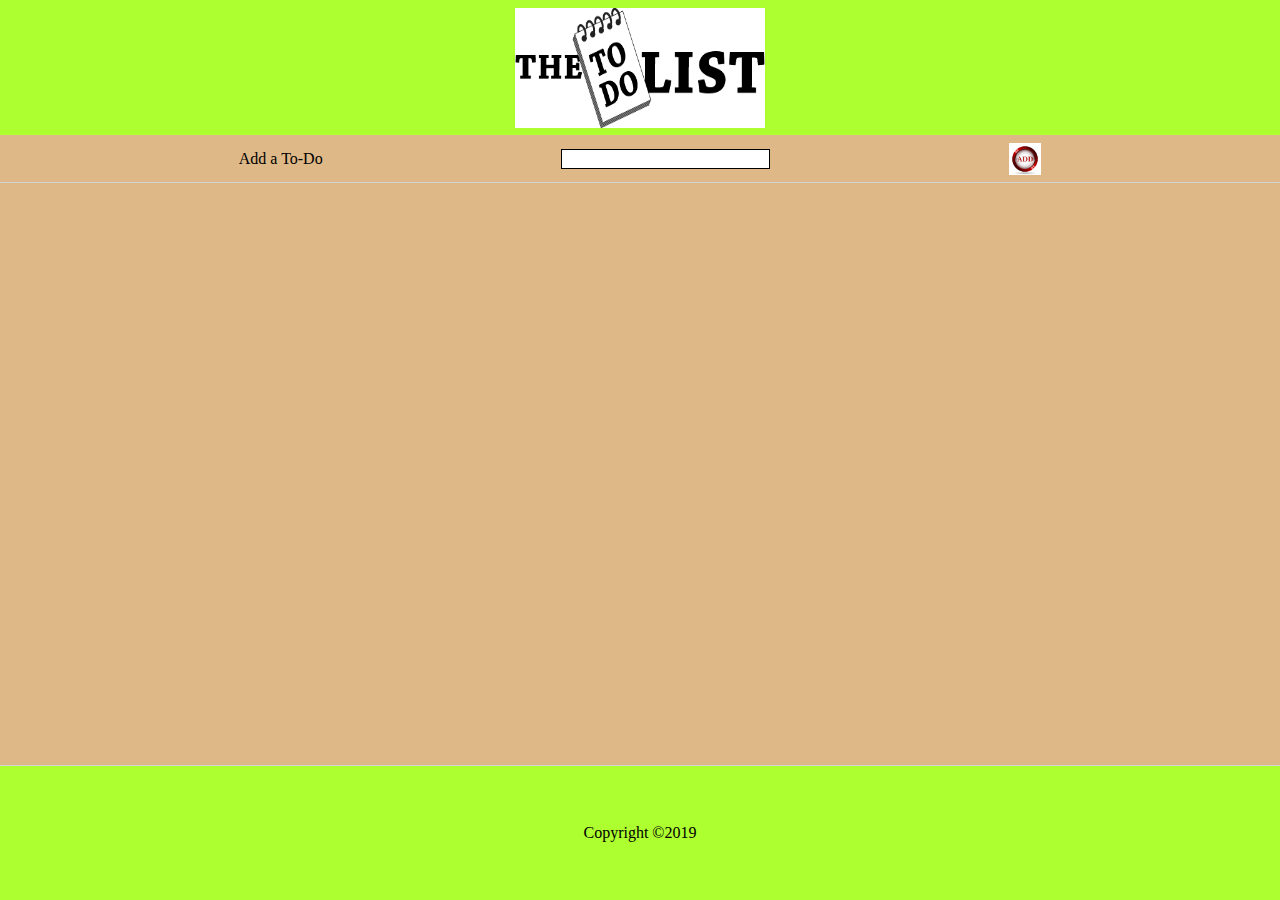
<file: index.htm>
<!DOCTYPE html>
<html lang="en">
<head>
    <meta charset="UTF-8">
    <meta name="viewport" content="width=device-width, initial-scale=1.0">
    <meta http-equiv="X-UA-Compatible" content="ie=edge">
    <title>To-Do List</title>
    <link rel="stylesheet" href="css/styles.css">
    <div id="div"></div>
    
</head>
<body>
    <header>
        <!-- <h1>My List to Do</h1> -->
        
        <img src="img/todolist_logo copy.gif" alt="My List to do" width="250" height="120">
        
    </header>
    <main>
        <form action="/" method="get" id="todo">
            <label for="todo-label">Add a To-Do</label>
            <input id="todo-label" type="text" name="todo-label"> 
            <input id="todo-add" type="image" src="img/add.jpeg" alt="Add a To Do"> 
        </form>
        <form action="/" method="get">
            <ul id="todo-list">
                
            </ul>
        </form>
    </main>
    <footer>
        Copyright &copy;2019
    </footer>
    <template id="todo-item">
        <li class="animationdesigns">
            <input id="todo-select" type="checkbox" name="todo-select" onclick="checkBoxUpdate(this)">
            <label for="todo-select"></label>
            <input type="button" name="todo-delete" value="delete" onclick="tododelete(this)">
           
        </li>
    </template>
    <script src="js/index.js"></script>
    <script>
        if ('serviceWorker' in navigator) {
           window.addEventListener('load', () => {
                navigator.serviceWorker.register('/sw.js');
            });
        }
    
    </script>
</body>
</html>
</file>
<file: css/styles.css>
@media screen and (max-width: 500px)
 {
*,
*::before,
*::after
{
    color: red;
}
 }
 *,
*::before,
*::after {
    box-sizing: inherit;
    padding: 0;
    margin: 0;
    font-size: inherit;
    color: inherit;
}

@media screen and (max-width: 500px){
    html{
        font-style:italic;
        font-size: large;
    }
}
 :root {
     --root-font-size: calc(1rem + (5) * ((100vw - 300px)/ (1080 -300)));
 }

html {
    box-sizing: border-box;
    font-size: var(--root-font-size, 1rem);
}
* :root{
    --background-color: red;
} */
:root{
    --height: 100%;
}

:root,
html,
body {
    height: 100%;
     background-color:burlywood; 
}

input[type=checkbox] {
    width: 0;
    height: 0;
    opacity: 0;
    
}
input[type="text"]
{
border: 1px solid black;
}
input[type=checkbox] + label {
    position: relative;
}

input[type=checkbox] + label::before {
    content: '';
    position: absolute;
    top: 0.1em;
    left: -1.5em;
    width: 1em;
    height: .75em;
    border: thin solid lightgray;
    margin-right: 1em;
    padding: 0 .1em 1.1em .1em;
}

input[type=checkbox]:focus + label::before {
    outline: rgb(59, 153, 252) solid 0.1em;
}

input[type=checkbox]:checked + label::before {
    content: '🗸';
}

header, footer {
    display: flex;
    height: 15%;
    flex-direction: column;
    justify-content: center;
    align-items: center;
   background-color: greenyellow;
}
li.deleteList{
    animation: disappear 500ms 1s;
}


header h1 {
    font-size: 2.5rem;
    
}

main {
    height: 70%;
    
}

#todo{
    display: flex;
    height: 3em;
    flex-direction: row;
    justify-content: space-between;
    justify-content: space-evenly;
    align-items: center;
    border-bottom: 0.1em solid lightgray;
}

#todo-list {
    display: flex;
    justify-content: center;
    height: calc(100% - 3rem);
    overflow-x: hidden;
    overflow-y: auto;
}

#todo-list {
    display: grid;
    grid-template-columns: max-content;
    grid-auto-rows: max-content;
    height: 100%;
    font-size: 1.3rem;
    list-style: none;
}

#todo-item > li {
    height: 3em;
}

#todo-add {
    width: 2em;
}
footer {
    border-top: 0.1em solid lightgray;
}
#todo-list > li{
height:2em;
}
.animationdesigns {
    animation: stretch 1s ease-in-out 1s alternate infinite none ;
    transition-property: all;
    transition-duration: 300ms;
}
.animationdesigns:hover{
    background:green;
    width: 100%;
    transform:rotate(+10deg) ;
    font-family: cursive;

}

@keyframes stretch /* Name */ {
    0% { background-color:goldenrod;
        opacity: 2; /* property */
    }
    100% {background-color:red;
        opacity: 3;
    }

}
@keyframes disappear{
    from{
        opacity:1;
    }
    to{
        opacity:0;
    }
}
</file>
